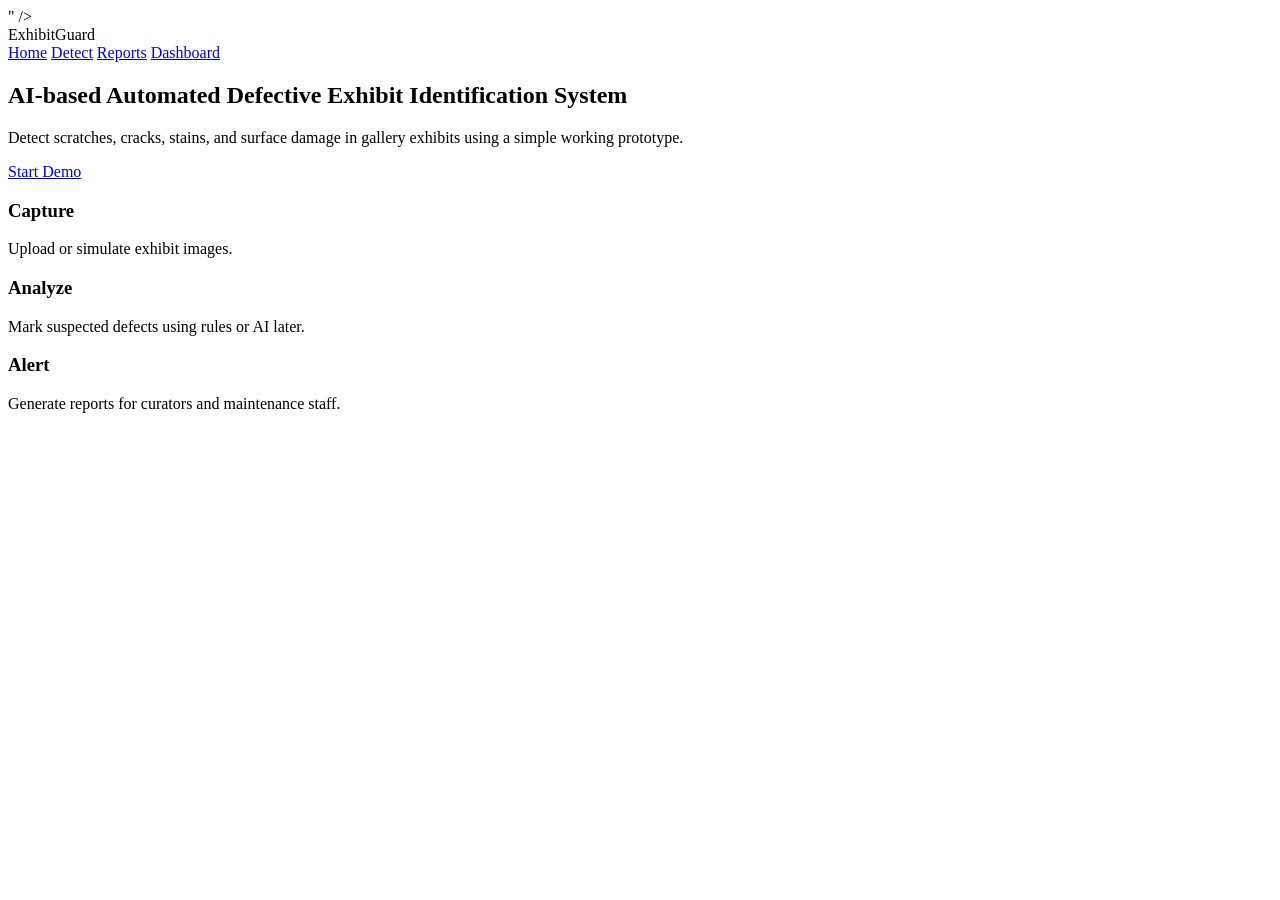
<file: index.html>
<!DOCTYPE html>
<html lang="en">
<head>
  <meta charset="UTF-8" />
  <meta name="viewport" content="width=device-width, initial-scale=1.0" />
  <title>ExhibitGuard - Home</title>
  " />
</head>
<body>
  <header class="header">
    <div class="logo">ExhibitGuard</div>
    <nav>
      <a href="index.html">Home</a>
      <a href="detect.html">Detect</a>
      <a href="reports.html">Reports</a>
      <a href="dashboard.html">Dashboard</a>
    </nav>
  </header>

  <section class="hero">
    <h1>AI-based Automated Defective Exhibit Identification System</h1>
    <p>Detect scratches, cracks, stains, and surface damage in gallery exhibits using a simple working prototype.</p>
    <a class="btn" href="detect.html">Start Demo</a>
  </section>

  <section class="cards">
    <div class="card"><h3>Capture</h3><p>Upload or simulate exhibit images.</p></div>
    <div class="card"><h3>Analyze</h3><p>Mark suspected defects using rules or AI later.</p></div>
    <div class="card"><h3>Alert</h3><p>Generate reports for curators and maintenance staff.</p></div>
  </section>
</body>
</html>
</file>
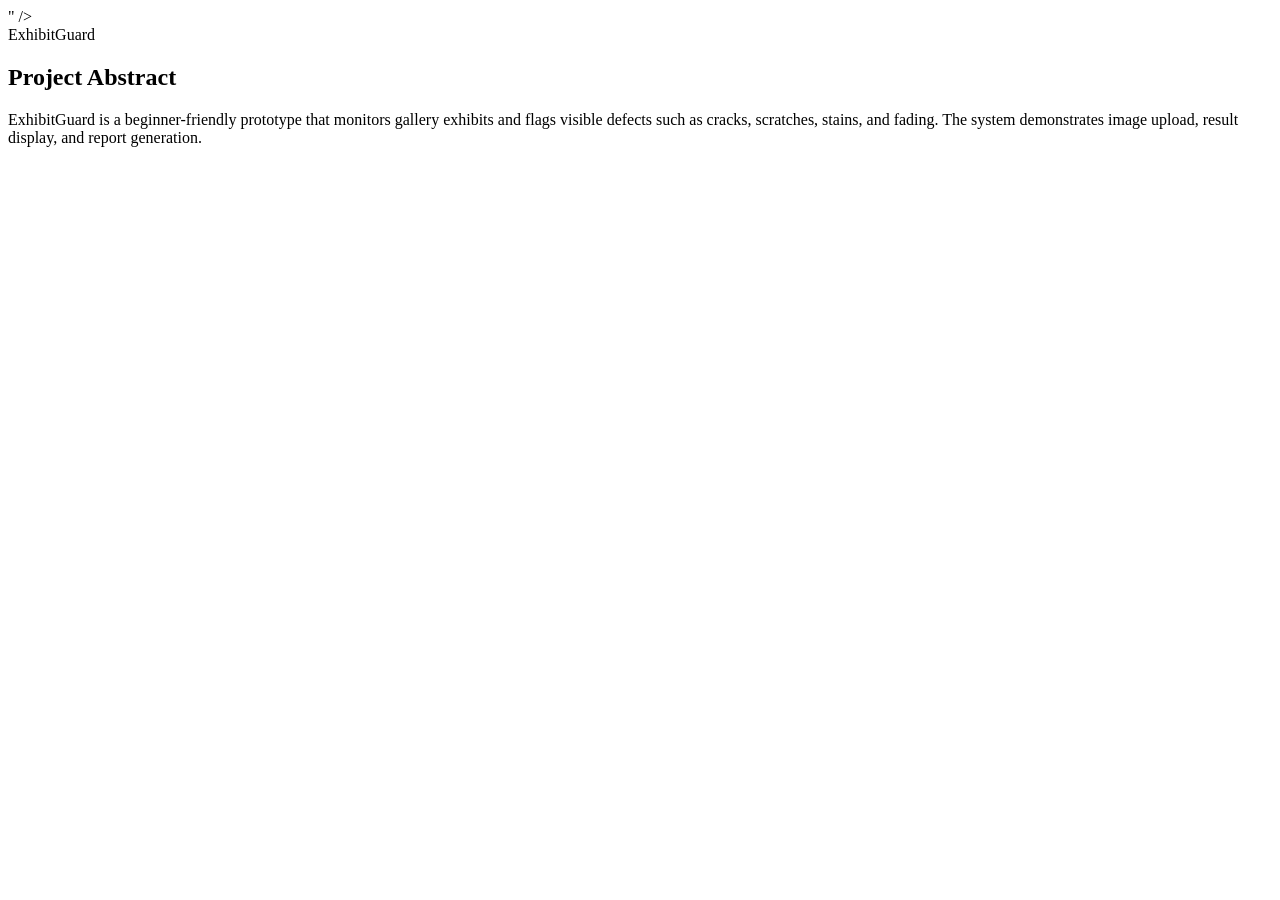
<file: about.html>
<!DOCTYPE html>
<html lang="en">
<head>
  <meta charset="UTF-8" />
  <meta name="viewport" content="width=device-width, initial-scale=1.0" />
  <title>ExhibitGuard - About</title>
  " />
</head>
<body>
  <header class="header">
    <div class="logo">ExhibitGuard</div>
  </header>

  <main class="page">
    <div class="card">
      <h2>Project Abstract</h2>
      <p>ExhibitGuard is a beginner-friendly prototype that monitors gallery exhibits and flags visible defects such as cracks, scratches, stains, and fading. The system demonstrates image upload, result display, and report generation.</p>
    </div>
  </main>
</body>
</html>
</file>
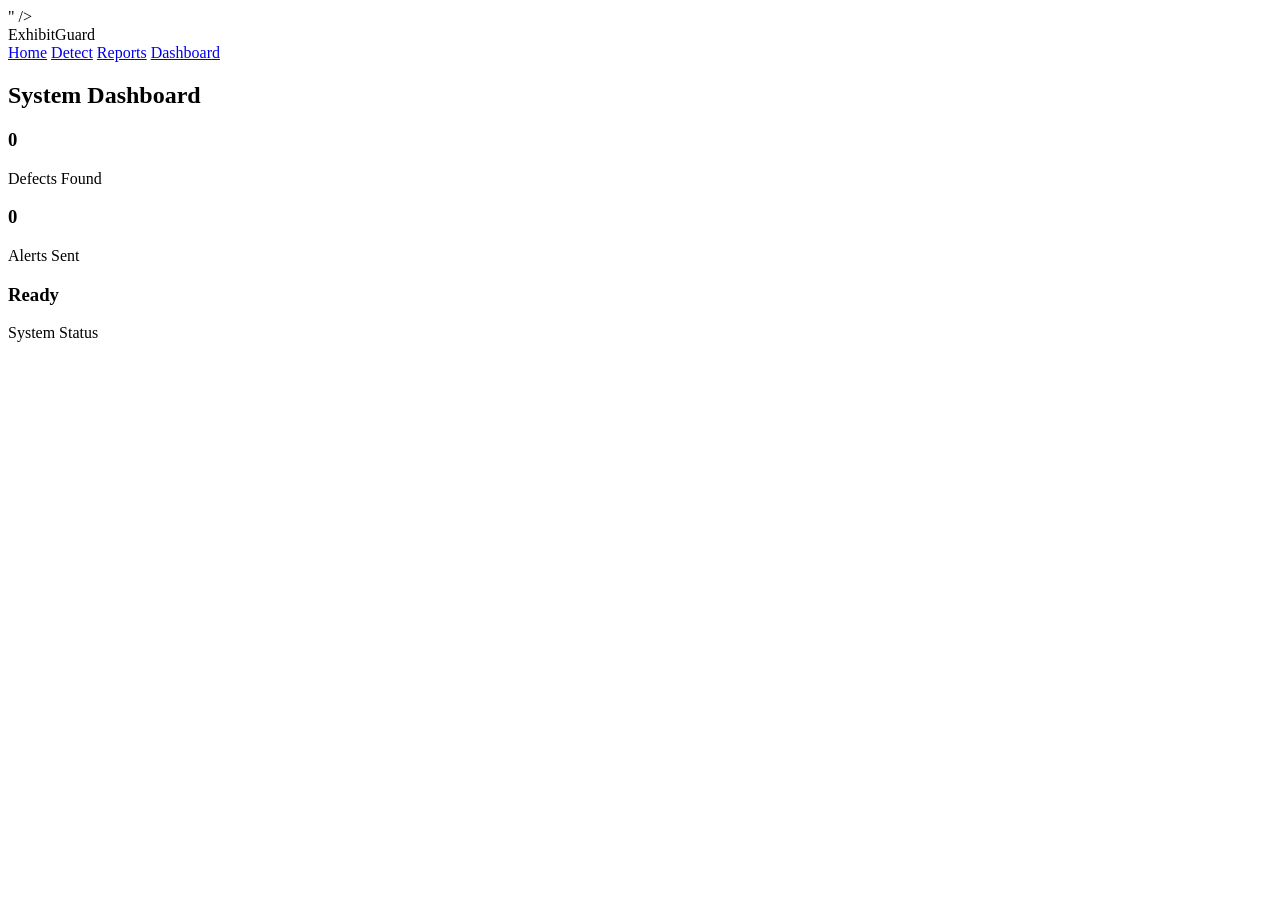
<file: dashboard.html>
<!DOCTYPE html>
<html lang="en">
<head>
  <meta charset="UTF-8" />
  <meta name="viewport" content="width=device-width, initial-scale=1.0" />
  <title>ExhibitGuard - Dashboard</title>
  " />
</head>
<body>
  <header class="header">
    <div class="logo">ExhibitGuard</div>
    <nav>
      <a href="index.html">Home</a>
      <a href="detect.html">Detect</a>
      <a href="reports.html">Reports</a>
      <a href="dashboard.html">Dashboard</a>
    </nav>
  </header>

  <main class="page">
    <h2>System Dashboard</h2>
    <div class="cards">
      <div class="card"><h3 id="defectCount">0</h3><p>Defects Found</p></div>
      <div class="card"><h3 id="alertCount">0</h3><p>Alerts Sent</p></div>
      <div class="card"><h3 id="status">Ready</h3><p>System Status</p></div>
    </div>
  </main>

  <script src="script.js"></script>
</body>
</html>
</file>
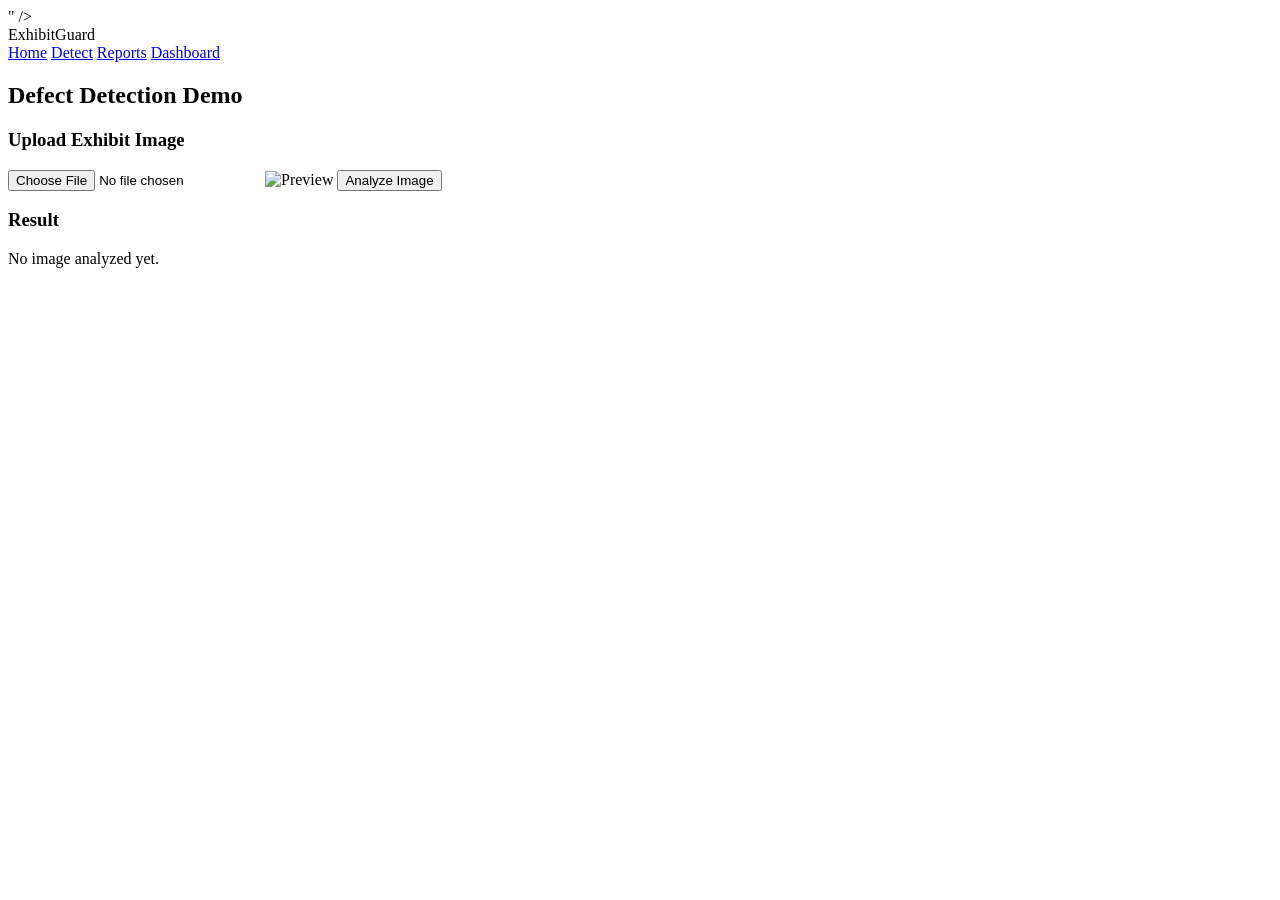
<file: detect.html>
<!DOCTYPE html>
<html lang="en">
<head>
  <meta charset="UTF-8" />
  <meta name="viewport" content="width=device-width, initial-scale=1.0" />
  <title>ExhibitGuard - Detect</title>
  " />
</head>
<body>
  <header class="header">
    <div class="logo">ExhibitGuard</div>
    <nav>
      <a href="index.html">Home</a>
      <a href="detect.html">Detect</a>
      <a href="reports.html">Reports</a>
      <a href="dashboard.html">Dashboard</a>
    </nav>
  </header>

  <main class="page">
    <h2>Defect Detection Demo</h2>
    <div class="grid2">
      <div class="card">
        <h3>Upload Exhibit Image</h3>
        <input id="imgInput" type="file" accept="image/*" />
        <img id="preview" class="preview" alt="Preview" />
        <button class="btn" onclick="analyzeImage()">Analyze Image</button>
      </div>
      <div class="card">
        <h3>Result</h3>
        <p id="resultText">No image analyzed yet.</p>
        <ul id="findingList"></ul>
      </div>
    </div>
  </main>

  <script src="script.js"></script>
</body>
</html>
</file>
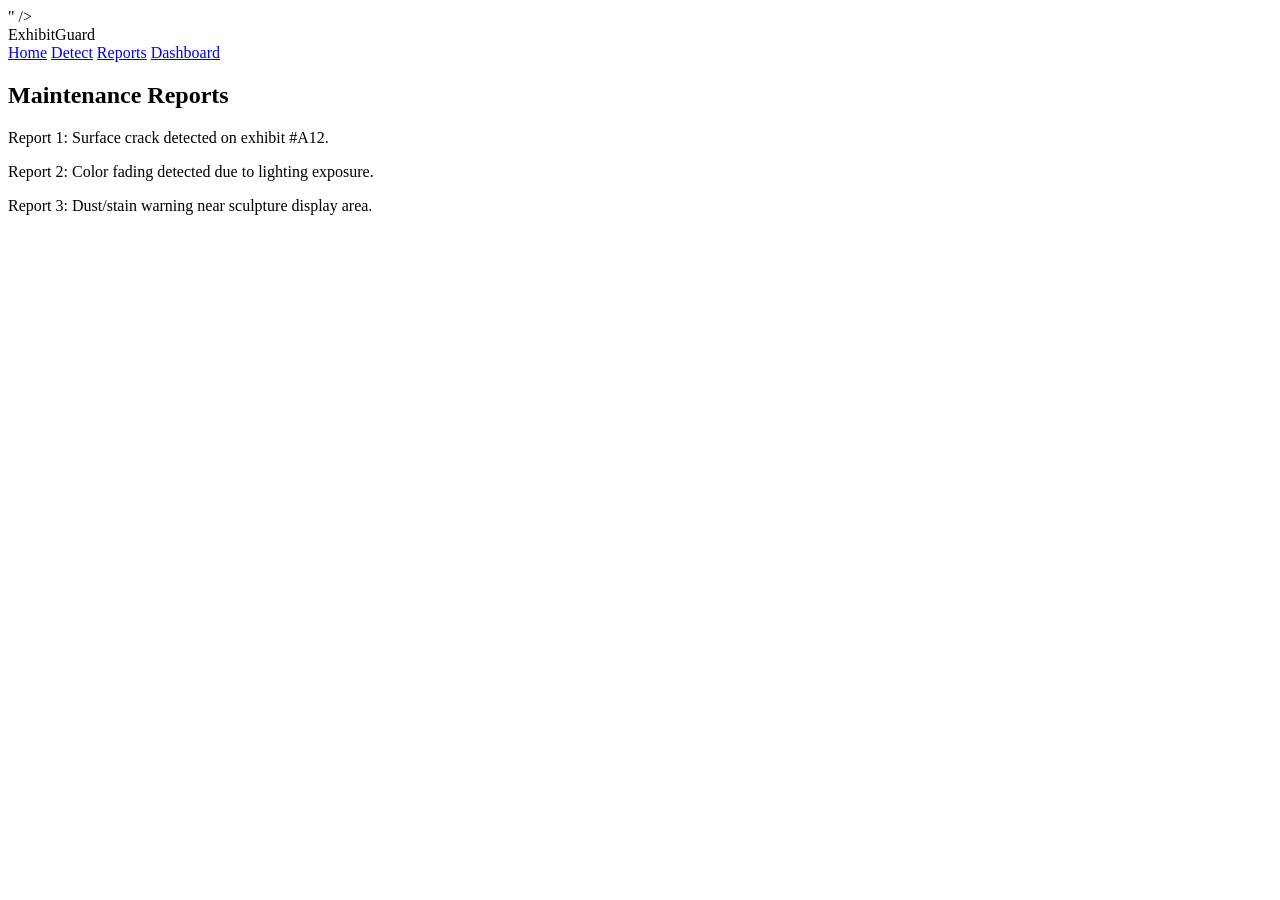
<file: reports.html>
<!DOCTYPE html>
<html lang="en">
<head>
  <meta charset="UTF-8" />
  <meta name="viewport" content="width=device-width, initial-scale=1.0" />
  <title>ExhibitGuard - Reports</title>
  " />
</head>
<body>
  <header class="header">
    <div class="logo">ExhibitGuard</div>
    <nav>
      <a href="index.html">Home</a>
      <a href="detect.html">Detect</a>
      <a href="reports.html">Reports</a>
      <a href="dashboard.html">Dashboard</a>
    </nav>
  </header>

  <main class="page">
    <h2>Maintenance Reports</h2>
    <div class="card"><p>Report 1: Surface crack detected on exhibit #A12.</p></div>
    <div class="card"><p>Report 2: Color fading detected due to lighting exposure.</p></div>
    <div class="card"><p>Report 3: Dust/stain warning near sculpture display area.</p></div>
  </main>
</body>
</html>
</file>
